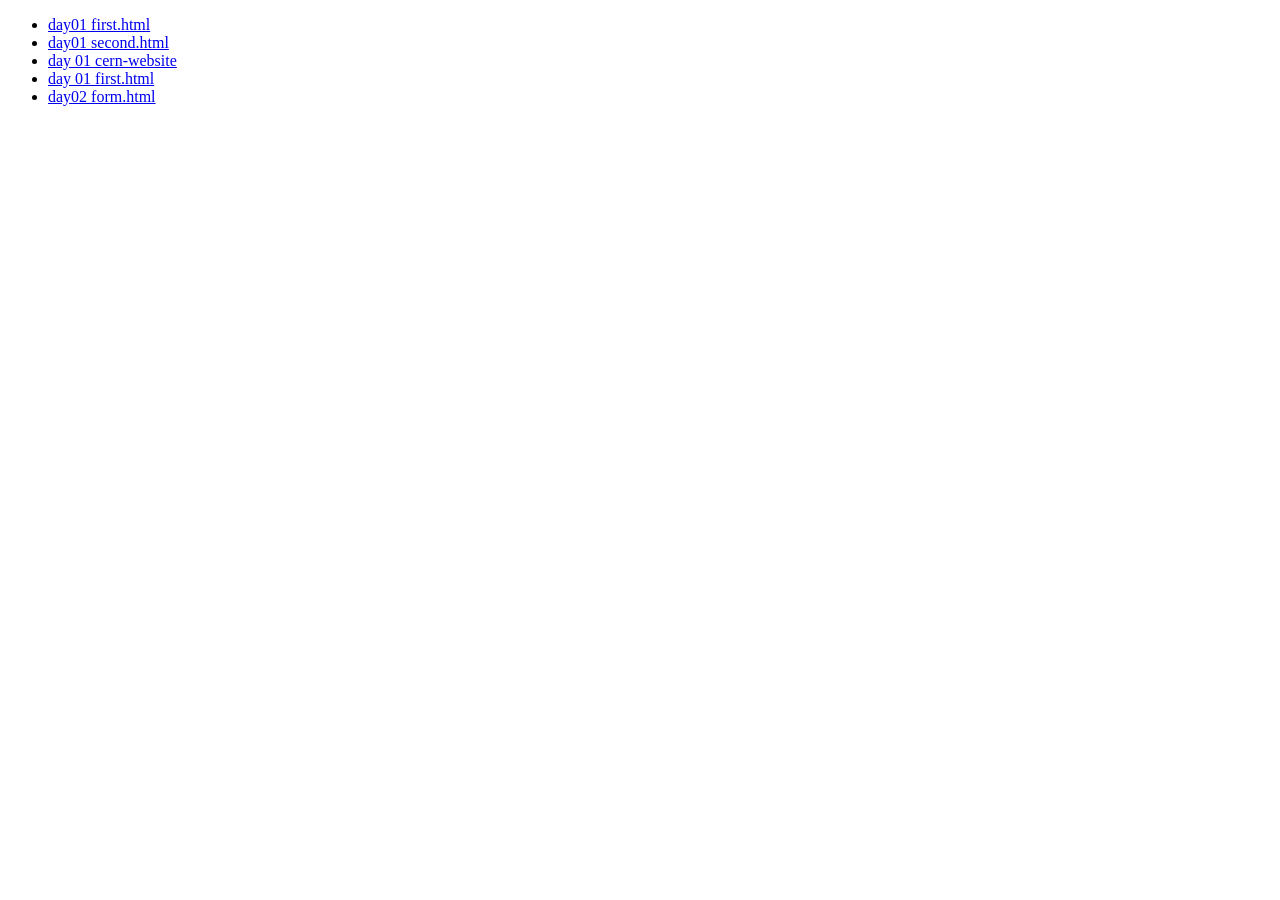
<file: index.html>
<!DOCTYPE html>
<html>
    <head>
        <title>oz코딩스쿨 1인창업가 4기</title>
    </head>
    <body>
        <ul>
            <li><a href="./day01/first.html">day01 first.html</a></li>
            <li><a href="./day01/second.html">day01 second.html</a></li>
            <li><a href="./day01/cern-website/index.html">day 01 cern-website</a></li>
            <li><a href="./day01/viviarte/first.html">day 01 first.html</a></li>
            <li><a href="./day02/form.html">day02 form.html</a></li>
        </ul>
    </body>
</html>
</file>
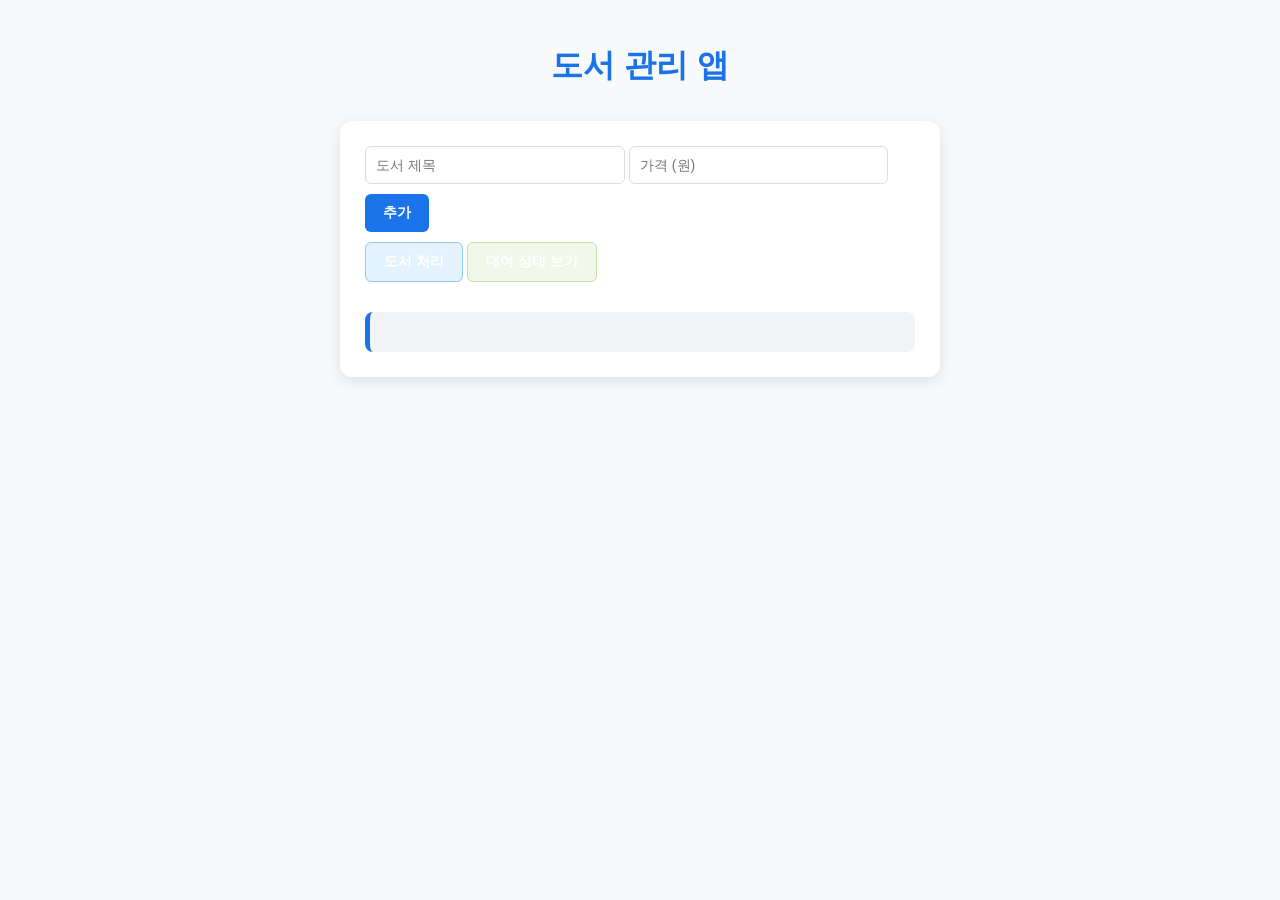
<file: day16/index.html>
<!DOCTYPE html>
<html lang="ko">

<head>
    <meta charset="UTF-8">
    <meta name="viewport" content="width=device-width, initial-scale=1.0">
    <title>도서 관리 앱</title>
    <link rel="stylesheet" href="styles.css">
</head>

<body>
    <h1>도서 관리 앱</h1>
    <div class="book-container">
        <input type="text" class="book-input" id="bookTitle" placeholder="도서 제목">
        <input type="number" class="book-input" id="bookPrice" placeholder="가격 (원)">
        <button class="book-button" onclick="addBook()">추가</button>

        <div style="margin-top: 10px;">
            <button class="book-button" onclick="processBooks()" style="background-color: #e3f2fd; border: 1px solid #90caf9;">도서 처리</button>
            <button class="book-button" onclick="showAllRentalStatus()" style="background-color: #f1f8e9; border: 1px solid #c5e1a5;">대여 상태 보기</button>
        </div>

        <ul class="book-list" id="bookList"></ul>
        <div id="results"></div>
    </div>
    <script src="script.js"></script>
</body>

</html>
</file>
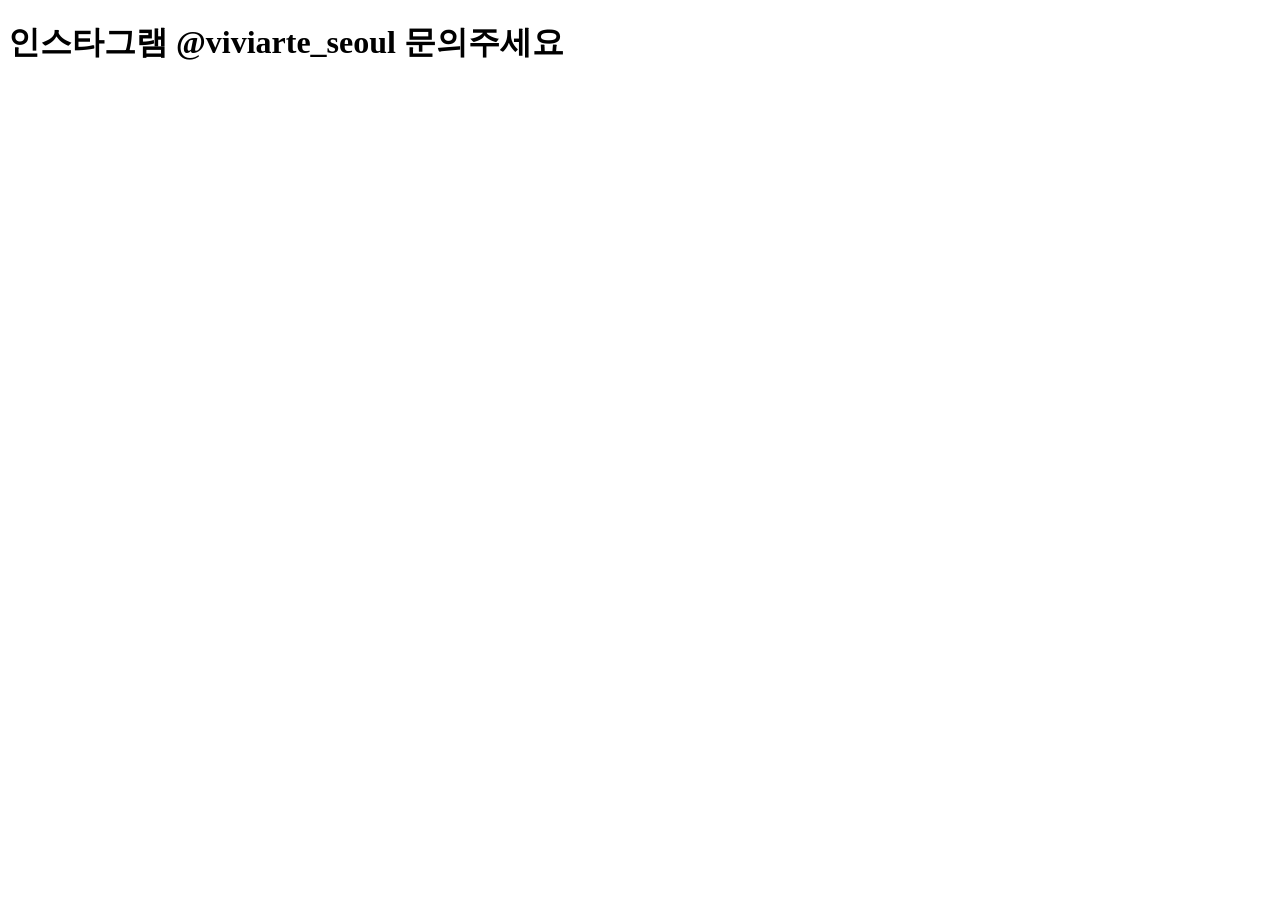
<file: day10/score-calculator/index.html>
<!DOCTYPE html>
<html lang="ko">
<head>
  <meta charset="UTF-8">
  <title>Score & Profile Project</title>
</head>
<body>
  <h1>인스타그램 @viviarte_seoul 문의주세요</h1>
  
  <script src="score.js"></script>
</body>
</html>
</file>
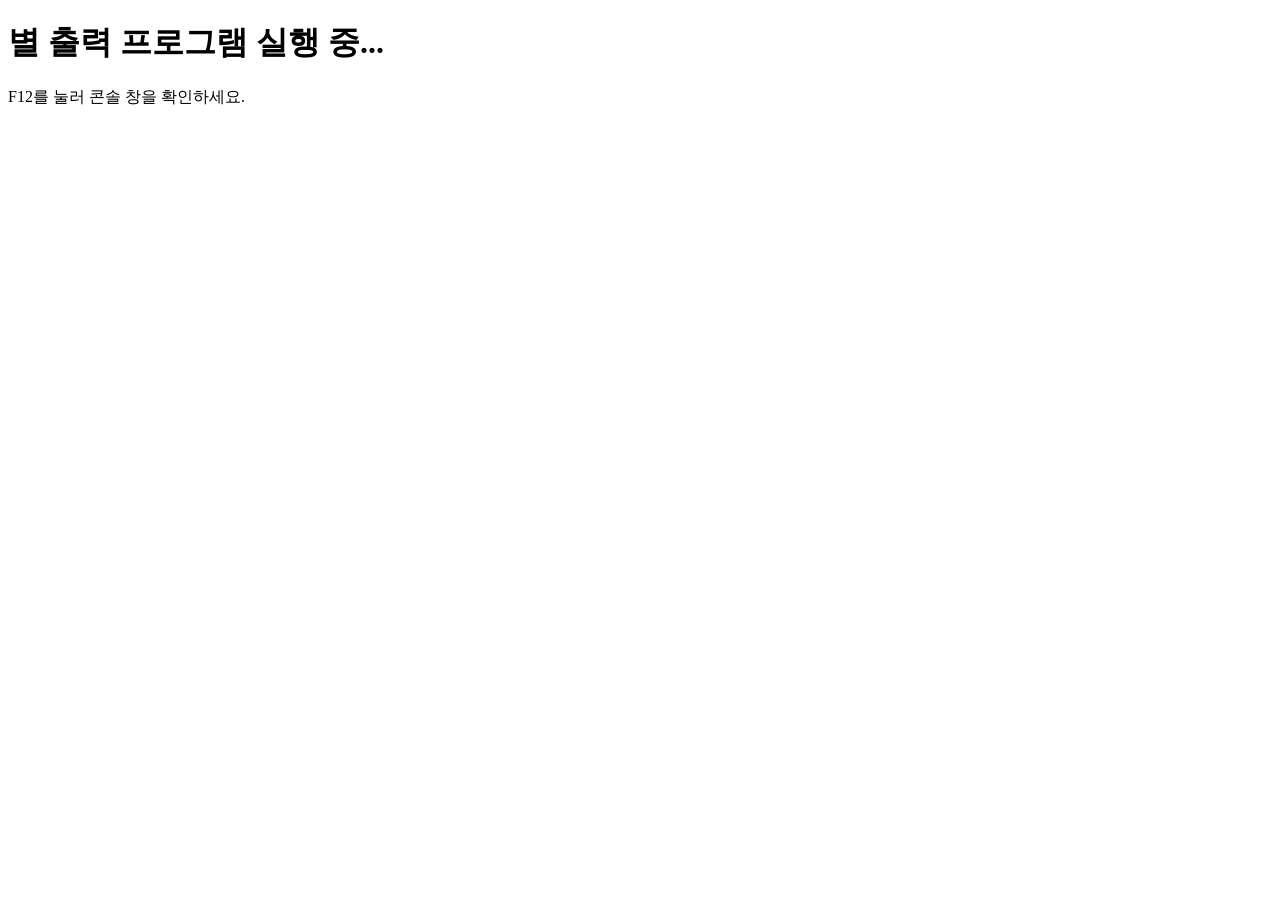
<file: day11/star-printer/index.html>
<!DOCTYPE html>
<html lang="ko">
<head>
    <meta charset="UTF-8">
    <title>JavaScript Test</title>
</head>
<body>
    <h1>별 출력 프로그램 실행 중...</h1>
    <p>F12를 눌러 콘솔 창을 확인하세요.</p>
    
    <script src="star.js"></script>
</body>
</html>
</file>
<file: day16/styles.css>
/* 기본 배경 및 폰트 설정 */
body {
    font-family: 'Pretendard', Arial, sans-serif;
    max-width: 600px;
    margin: 40px auto;
    padding: 0 20px;
    background-color: #f8f9fa;
    color: #333;
    line-height: 1.6;
}

h1 {
    text-align: center;
    color: #1a73e8;
    margin-bottom: 30px;
}

/* 도서 입력 컨테이너 */
.book-container {
    background-color: #ffffff;
    padding: 25px;
    border-radius: 12px;
    box-shadow: 0 4px 15px rgba(0, 0, 0, 0.1);
}

/* 입력창 스타일 */
.book-input {
    width: calc(45% - 10px);
    padding: 10px;
    font-size: 14px;
    border: 1px solid #ddd;
    border-radius: 6px;
    margin-bottom: 10px;
    outline: none;
    transition: border-color 0.2s;
}

.book-input:focus {
    border-color: #1a73e8;
}

/* 버튼 공통 스타일 */
.book-button {
    padding: 10px 18px;
    font-size: 14px;
    font-weight: 600;
    cursor: pointer;
    border: none;
    border-radius: 6px;
    transition: all 0.2s;
    background-color: #1a73e8;
    color: white;
}

.book-button:hover {
    opacity: 0.9;
    transform: translateY(-1px);
}

/* 도서 목록 리스트 */
.book-list {
    list-style: none;
    padding: 0;
    margin-top: 25px;
}

/* 개별 도서 아이템 */
.book-item {
    display: flex;
    justify-content: space-between;
    align-items: center;
    padding: 12px 15px;
    margin: 8px 0;
    background-color: #fff;
    border: 1px solid #eee;
    border-radius: 8px;
    transition: background-color 0.2s;
}

.book-item:hover {
    background-color: #f1f3f4;
}

.book-item span {
    font-weight: 500;
    color: #444;
}

/* 목록 내 버튼 (삭제, 대여/반납) */
.book-item button {
    padding: 5px 12px;
    font-size: 12px;
    border-radius: 4px;
    border: 1px solid #ddd;
    background-color: #fff;
    cursor: pointer;
}

.book-item button:first-of-type:hover {
    background-color: #fee;
    color: #d93025;
    border-color: #d93025;
}

.book-item button:last-of-type:hover {
    background-color: #e8f0fe;
    color: #1a73e8;
    border-color: #1a73e8;
}

/* 결과 표시 영역 */
#results {
    margin-top: 30px;
    padding: 20px;
    background-color: #f1f3f4;
    border-radius: 8px;
    border-left: 5px solid #1a73e8;
}

#results h3 {
    font-size: 18px;
    margin-top: 15px;
    margin-bottom: 10px;
    color: #1a73e8;
}

#results ul {
    list-style: none;
    padding: 0;
}

#results li {
    padding: 4px 0;
    font-size: 14px;
    border-bottom: 1px dashed #ccc;
}

#results p {
    font-size: 16px;
    margin-top: 10px;
}
</file>
